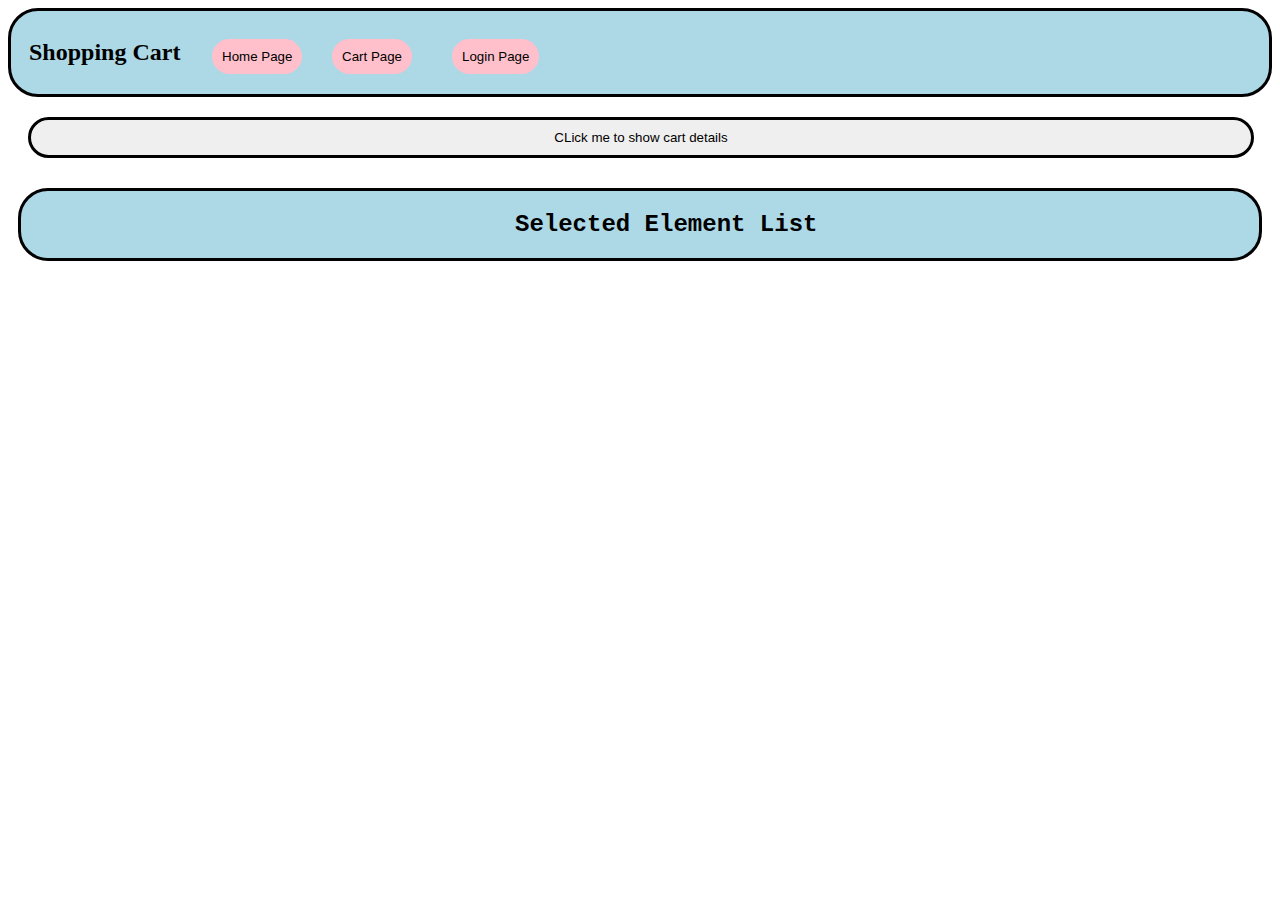
<file: cart.html>
<!doctype html>
<!DOCTYPE html>
<html>
<head>
	<meta charset="utf-8">
	<meta name="viewport" content="width=device-width, initial-scale=1">
	<title>Shopping cart</title>
	<link rel="stylesheet" href="cart.css">
	<script src="sample.js"></script>
</head>
<body>
	<div class="z">
		<div class="za">
			<h2>Shopping Cart</h2>
		</div>
		<div>
			<a href="https://www.google.com/"><button class="zba">Home Page</button></a>
		</div>
		<div class="zb">
			<a href="#"><button class="zba">Cart Page</button></a>
		</div>
		<div class="zb">
			<a href="index.html"><button class="zba">Login Page</button></a>
		</div>
	</div>
	<button class="btn2" onclick="addnew()">CLick me to show cart details</button>
	<div class="y" id="container">
		<h2 class="zbcd">Selected Element List </h2>
		<h2>
		</h2>
	</div>
</body>
</html>
</file>
<file: cart.css>
.z{

	display: grid;
	column-gap: 20px;
	grid-template-columns: 170px 100px 100px auto;
	background-color: lightblue;
	padding : 8px;
	border: solid;
	border-radius: 30px;
}
.za{
	position: relative;
	left : 10px;
}
button{
	padding : 10px;
}
.zba{
	position : relative;
	top : 20px;
	left : 3px;
	background-color: pink;
	border: none;
	border-radius: 50px;
}

.y{
	margin : 10px;
	border: solid;
	border-radius: 30px;
	background-color: lightblue;
	animation-name : ani1;
	animation-delay: 0.2s;
	animation-duration: 3s;
	animation-iteration-count: infinite;
}
.y div{
	margin : 10px;
	border-radius: 20px;
	text-align: center;
	border: solid;
	height : 50px;
	width: 200px;
	align-content: center;
	font-weight: bold;
}
.y{
	display: grid;
	grid-template-columns: 250px auto ;
	justify-content: center;
}
.btn2{
	border : solid;
	margin : 20px;
	width : 97%;
	border-radius: 30px;
}
.zbcd{
	font-family: courier;
	width : 350px;
}
.y div:nth-child(3) {
	border-color: red;
	color : blue;
	font-weight : bold;
	font-size: 30px;
	align-content: center;
	font-family: courier;
}
.y div:nth-child(4) {
	border-color: red;
	font-weight: bold;
	color : blue;
	font-size : 30px;
	align-content: center;
	font-family: courier;
}
.y div:nth-child(11) {
	border-color: red;
	font-weight: bold;
	color : blue;
	font-size: 30px;
	align-content: center;
	font-family: courier;
}
.y div:nth-child(12) {
	border-color: red;
	font-weight: bold;
	font-size: 30px;
	color : blue;
	align-content: center;
	font-family: courier;
}
.y div:hover{
	border-color: red;
	font-weight: bold;
	font-size: 30px;
	color : red;
	align-content: center;
	font-family: courier;
	padding : 10px;	
}
@keyframes ani1{
	from{
		background-color: lightblue;
	}
	to{
		background-color: lightyellow;
	}
}
</file>
